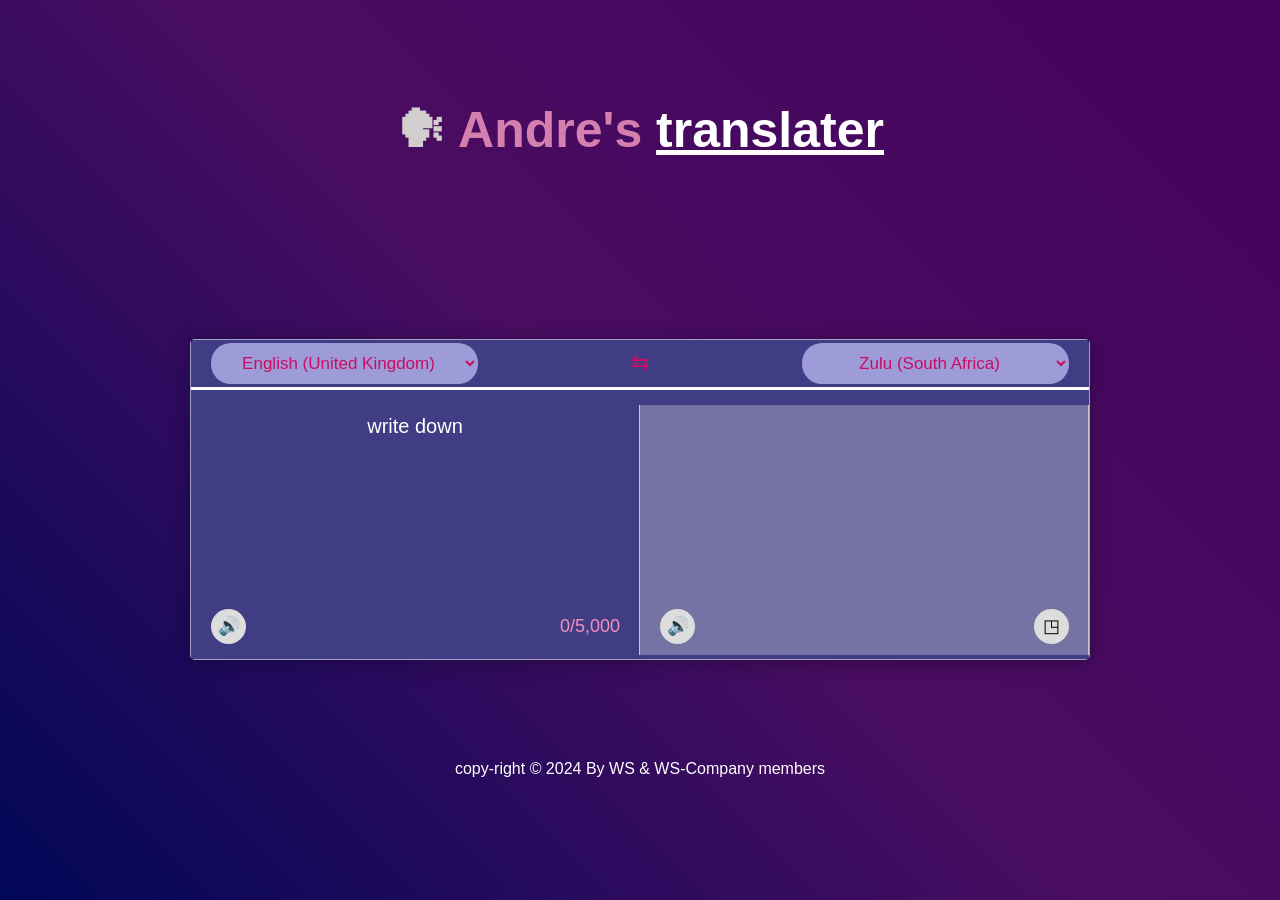
<file: index.html>
<!DOCTYPE html>
<html lang="en">
<head>
    <meta charset="UTF-8">
    <meta name="viewport" content="width=device-width, initial-scale=1.0">
    <title>Document</title>
    <link rel="stylesheet" href="translater.css">
</head>
<body>
  <div class="container1">
    <h1> <span class="a">🗣</span> Andre's <span class="b">translater</span></h1>
    <div class="container">
        <div class="translater_property">
                <ul class="new_item">
                    <li>
                        <select>
                       
                        </select>
                    </li>
                    <li class="bx bx-transfer">⇆</li>
                    <li>
                        <select>
                          
                        </select>
                    </li>
                </ul>
                <div class="write_box">
                    <div class="Property_from">
                     <textarea maxlength="5000" class="fromText" placeholder="write down"></textarea>
                   <div class="icons">
                    <span class="bx bx-volume-full from">🔊</span>
                    <div class="code_length">0/5,000</div>
                   </div>
                    
                    </div>
                    <div class="Property_trans">
                        <textarea class="toTranslate" disabled></textarea>
                        <div class="icons">
                         <span class="bx bx-volume-full to">🔊</span>
                         <span class="bx bx-copy">◳</span>
                         
                    </div>
                </div>
        
        </div>
    </div>
   
</div>
<footer>
    <p class="demo">copy-right &copy; 2024 By WS & WS-Company members</p>
    </footer>

    <script src="./language.js"></script>
    <script src="./main.js"></script>
</body>
</html>
</file>
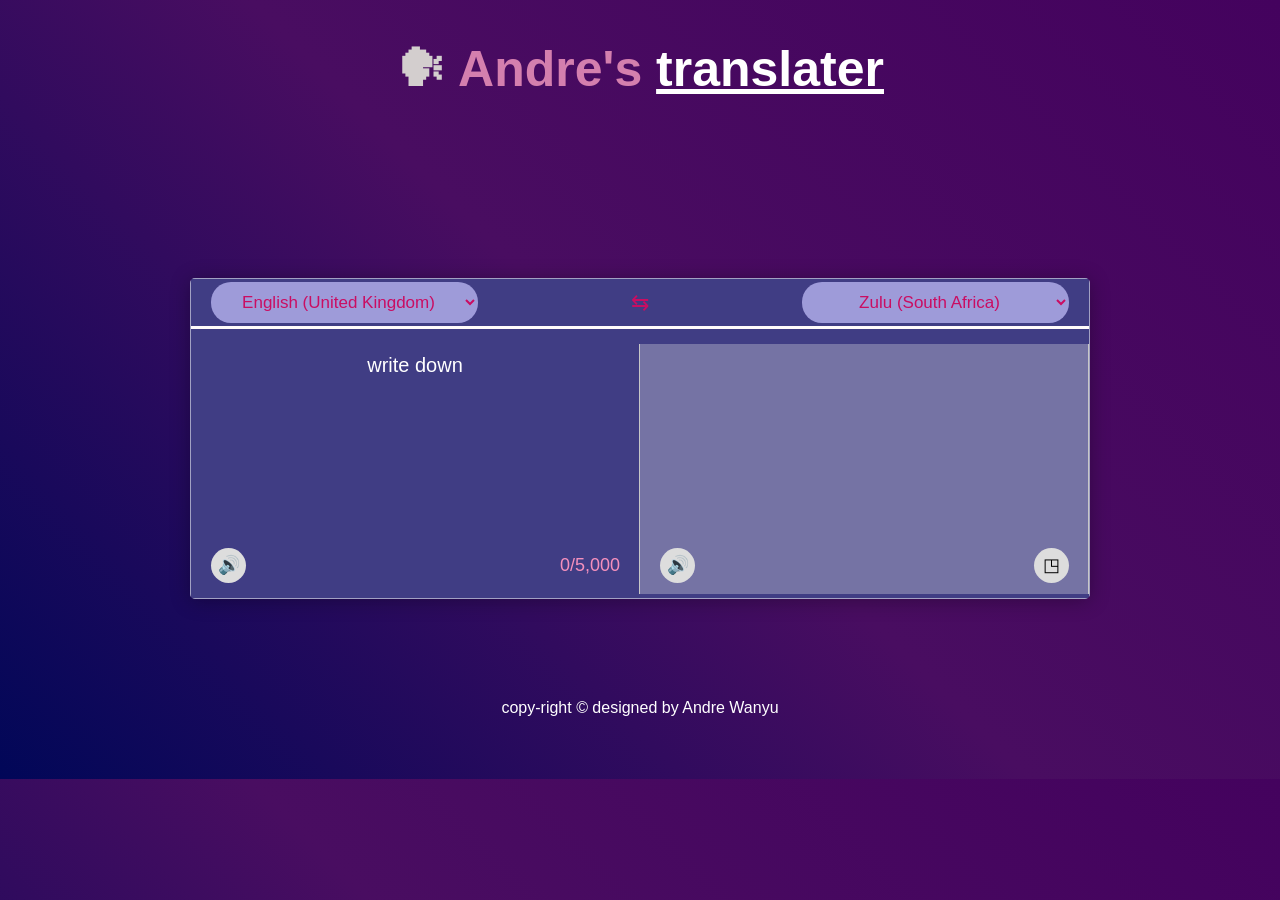
<file: public/index.html>
<!DOCTYPE html>
<html lang="en">
<head>
    <meta charset="UTF-8">
    <meta name="viewport" content="width=device-width, initial-scale=1.0">
    <title>Andre's Translater</title>
    <link rel="shortcut icon" href="images/translater-app-cover.png.jpg" type="image/png">
    <link rel="manifest" href="/manifest.json">
    <link rel="stylesheet" href="translater.css">
</head>
<body>
  <div class="container1">
    <h1> <span class="a">🗣</span> Andre's <span class="b">translater</span></h1>
    <div class="container">
        <div class="translater_property">
            <ul class="new_item">
                <li>
                    <select></select>
                </li>
                <li class="bx bx-transfer">⇆</li>
                <li>
                    <select></select>
                </li>
            </ul>
            <div class="write_box">
                <div class="Property_from">
                    <textarea maxlength="5000" class="fromText" placeholder="write down"></textarea>
                    <div class="icons">
                        <span class="bx bx-volume-full from">🔊</span>
                        <div class="code_length">0/5,000</div>
                    </div>
                </div>
                <div class="Property_trans">
                    <textarea class="toTranslate" disabled></textarea>
                    <div class="icons">
                        <span class="bx bx-volume-full to">🔊</span>
                        <span class="bx bx-copy">◳</span>
                    </div>
                </div>
            </div>
        </div>
    </div>
      <div id="install-prompt" class="install-prompt">
    Install Andre's Translater? <button id="install-btn">Install</button>
</div>
      <footer>
    <p class="demo">copy-right &copy; designed by Andre Wanyu</p>
</footer>

</div>

<script src="./language.js"></script>
<script src="./main.js"></script>
<script src="/app.js"></script>
</body>
</html>
</file>
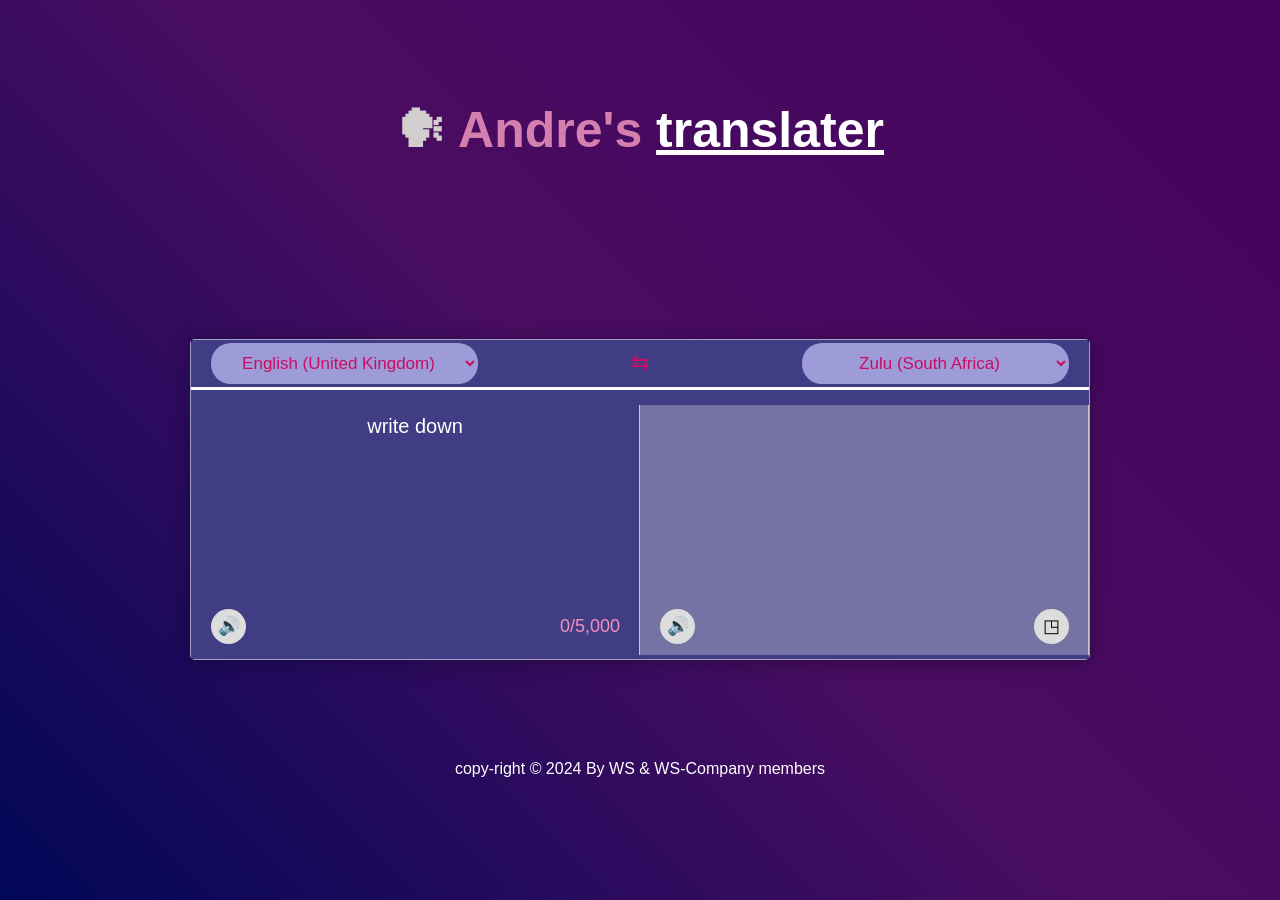
<file: translater.html>
<!DOCTYPE html>
<html lang="en">
<head>
    <meta charset="UTF-8">
    <meta name="viewport" content="width=device-width, initial-scale=1.0">
    <title>Document</title>
    <link rel="stylesheet" href="translater.css">
</head>
<body>
  <div class="container1">
    <h1> <span class="a">🗣</span> Andre's <span class="b">translater</span></h1>
    <div class="container">
        <div class="translater_property">
                <ul class="new_item">
                    <li>
                        <select>
                       
                        </select>
                    </li>
                    <li class="bx bx-transfer">⇆</li>
                    <li>
                        <select>
                          
                        </select>
                    </li>
                </ul>
                <div class="write_box">
                    <div class="Property_from">
                     <textarea maxlength="5000" class="fromText" placeholder="write down"></textarea>
                   <div class="icons">
                    <span class="bx bx-volume-full from">🔊</span>
                    <div class="code_length">0/5,000</div>
                   </div>
                    
                    </div>
                    <div class="Property_trans">
                        <textarea class="toTranslate" disabled></textarea>
                        <div class="icons">
                         <span class="bx bx-volume-full to">🔊</span>
                         <span class="bx bx-copy">◳</span>
                         
                    </div>
                </div>
        
        </div>
    </div>
   
</div>
<footer>
    <p class="demo">copy-right &copy; 2024 By WS & WS-Company members</p>
    </footer>

    <script src="./language.js"></script>
    <script src="./main.js"></script>
</body>
</html>
</file>
<file: translater.css>
*{
    margin: 0;
    padding: 0;
    box-sizing: border-box;
    font-family: 'roboto', sans-serif;
    
}
body{

    height: 100vh;
    background: #5a4646;
    display: flex;
    justify-content: center;
    align-items: center;
    width: 100%;
    background:  linear-gradient(45deg,#010758,#490d61,#44025e);
}
.container1{
    display: flex;
    flex-direction: column;
    justify-content: center;
    align-items: center;
    padding: 40px;
}
.container1 h1{
    color: rgb(212, 127, 174);
    font-size: 50px;
    margin-bottom: 80px;
}
.container1 h1 .a{
    color: rgb(211, 206, 206);
}
.container1 h1 .b{
    color: rgb(255, 255, 255);
    text-decoration: underline;
}
.container{ 
    width: 900px;
    background:  #403d84;
    box-shadow: 0 2px 20px rgb(0,0,0, .3);
    border-radius: 5px;
    overflow: hidden;
    margin-top: 100px;
}


.translater_property{
    border: 1px solid #ffffff83;
}
.translater_property .new_item{
    display: flex;
    width: 100%;
    height: 50px;
    justify-content: space-between;
    align-items: center;
    list-style: none;
    border-bottom: 3px solid #fffbfb;
    padding: 0 20px;
}
.translater_property .new_item li select{
    outline: none;
     border-style: none;
     padding: 10px 0px;
     font-size:17px ;
     font-weight: 500;
     color: rgb(202, 13, 98);
     cursor: pointer;
     transition: all .1s ease-in-out;
     background:  #9e9bd9;
     border-radius: 20px;
     text-align: center;
}
.translater_property .new_item li select:hover{
    color:rgb(255, 255, 255);

}
.bx-transfer{
    font-size: 22px;
    color: rgb(202, 13, 98);
    cursor: pointer;
    transition: all .3s ease-in-out;
}
.bx-transfer:hover{
  color:rgb(255, 255, 255);

}
.write_box{
    display: flex;
    margin-top: 15px;
}
.Property_from,.Property_trans{
width: 100%;
position: relative;
}
.write_box textarea{
width: 100%;
border-style: none;
outline: none;
height: 250px;
resize: none;
padding: 10px 20px;
font-size: 20px;
padding: 10px;
color: white;
position:relative ;
}
.write_box textarea:nth-child(1){
    border-right: 1px solid #c7c7c7;
}
.write_box .icons{
    position: absolute;
    right: 0;
    bottom: 0;
    width: 100%;
    display: flex;
    justify-content: space-between;
    align-items: center;
   padding: 15px 20px;
}
.icons .bx{
height: 35px;
width: 35px;
background:#ddd ;
text-align: center;
line-height: 35px;
font-size: 18px;
color: #000;
border-radius: 50%;
transition: all .3s ease-out;
cursor: pointer;
}
.icons .bx:hover{
    background:rgb(202, 13, 98);
    color: wheat;
}
.code_length{
    font-size:18px;
    color: rgb(244, 144, 189);

}
.fromText{
    background: #403d84;
    color: white;
    font-size: 50px;
}
textarea::placeholder{
    font-size: 20px;
    text-align: center;
    color: #ffffff;
}
/* footer */
footer{
    margin-top: 100px;
    width: 100%;
    height: 40px;
    bottom: 0;
    text-align: center;
}
.demo{
    color: rgb(255, 255, 255);
    font-weight: small;
}
/* for phone */
@media (max-width:995px){
    body{
        height: 100vh;
        background: #5a4646;
        /* display: flex;
        justify-content: center;
        align-items: center; */
        background:  linear-gradient(45deg,#010758,#490d61,#44025e);
    }
    .container1{
        display: flex;
        flex-direction: column;
        justify-content: center;
        align-items: center;
        padding: 20px;
    }
    .container1 h1{
        color: rgb(212, 127, 174);
        font-size: 25px;
        margin-bottom: 40px;
    }
    .container1 h1 .a{
        color: rgb(211, 206, 206);
    }
    .container1 h1 .b{
        color: rgb(255, 255, 255);
        text-decoration: underline;
    }
    .container{ 
        width: 360px;
        background:  #403d84;
        box-shadow: 0 2px 10px rgb(0,0,0, .3);
        border-radius: 5px;
        overflow: hidden;
        margin-top: 100px;
    }
    
    
    .translater_property{
        border: 1px solid #ffffff83;
        
    }
    .translater_property .new_item{
        display: flex;
        width: 100%;
        height: 25px;
        justify-content: space-between;
        align-items: center;
        list-style: none;
        border-bottom: 1.5px solid #fffbfb;
        padding: 0 10px;
    }
    .translater_property .new_item li select{
         outline: none;
         border-style: none;
         padding: 5px 0px;
         font-size:9.5px ;
         font-weight: 250;
         color: rgb(202, 13, 98);
         cursor: pointer;
         transition: all .1s ease-in-out;
         background:  #9e9bd9;
         border-radius: 20px;
         text-align: center;
         -webkit-transition: all .1s ease-in-out;
         -moz-transition: all .1s ease-in-out;
         -ms-transition: all .1s ease-in-out;
         -o-transition: all .1s ease-in-out;
}
    .translater_property .new_item li select:hover{
        color:rgb(255, 255, 255);
    
    }
    .bx-transfer{
        font-size: 11px;
        color: rgb(202, 13, 98);
        cursor: pointer;
        transition: all .3s ease-in-out;
        padding-left: 3px;
        padding-right: 3px;
        -webkit-transition:;
        -moz-transition:;
        -ms-transition:;
        -o-transition:;
}
    .bx-transfer:hover{
      color:rgb(255, 255, 255);
    
    }
    .write_box{
        display: flex;
        margin-top: 7.5px;
    }
    .Property_from,.Property_trans{
    width: 100%;
    position: relative;
    }
    .write_box textarea{
    width: 100%;
    border-style: none;
    outline: none;
    height: 125px;
    resize: none;
    padding: 5px 10px;
    font-size: 15px;
    padding: 5px;
    color: white;
    position:relative ;
    }
    .write_box textarea:nth-child(1){
        border-right: 1px solid #c7c7c7;
    }
    .write_box .icons{
        position: absolute;
        right: 0;
        bottom: 0;
        width: 100%;
        display: flex;
        justify-content: space-between;
        align-items: center;
       padding: 7.5px 10px;
    }
    .icons .bx{
    height: 17.5px;
    width: 17.5px;
    background:#ddd ;
    text-align: center;
    line-height: 17.5px;
    font-size: 9px;
    color: #000;
    border-radius: 50%;
    transition: all .1s ease-out;
    cursor: pointer;
    }
    .icons .bx:hover{
        background:rgb(202, 13, 98);
        color: wheat;
    }
    .code_length{
        font-size:9px;
        color: rgb(244, 144, 189);
    
    }
    .fromText{
        background: #403d84;
        color: white;
        font-size:25px;
    }
    textarea::placeholder{
        font-size: 10px;
        text-align: center;
        color: #ffffff;
    }
    footer{
        margin-top: 150px;
        width: 100%;
        height: 80px;
    }
    .demo{
        color: rgb(255, 252, 253);
        font-weight: small;
    }
}
</file>
<file: public/translater.css>
* {
    margin: 0;
    padding: 0;
    box-sizing: border-box;
    font-family: 'roboto', sans-serif;
}

body {
/*     height: 120vh; */
    background: #5a4646;
    display: flex;
    flex-direction:column;
    justify-content: center;
    align-items: center;
    width: 100%;
    background: linear-gradient(45deg, #010758, #490d61, #44025e);
}

.container1 {
    display: flex;
    flex-direction: column;
    justify-content: center;
    align-items: center;
    padding: 40px;
}

.container1 h1 {
    color: rgb(212, 127, 174);
    font-size: 50px;
    margin-bottom: 80px;
}

.container1 h1 .a {
    color: rgb(211, 206, 206);
}

.container1 h1 .b {
    color: rgb(255, 255, 255);
    text-decoration: underline;
}

.container {
    width: 900px;
    background: #403d84;
    box-shadow: 0 2px 20px rgb(0, 0, 0, .3);
    border-radius: 5px;
    overflow: hidden;
    margin-top: 100px;
}

.translater_property {
    border: 1px solid #ffffff83;
}

.translater_property .new_item {
    display: flex;
    width: 100%;
    height: 50px;
    justify-content: space-between;
    align-items: center;
    list-style: none;
    border-bottom: 3px solid #fffbfb;
    padding: 0 20px;
}

.translater_property .new_item li select {
    outline: none;
    border-style: none;
    padding: 10px 0px;
    font-size: 17px;
    font-weight: 500;
    color: rgb(202, 13, 98);
    cursor: pointer;
    transition: all .1s ease-in-out;
    background: #9e9bd9;
    border-radius: 20px;
    text-align: center;
}

.translater_property .new_item li select:hover {
    color: rgb(255, 255, 255);
}

.bx-transfer {
    font-size: 22px;
    color: rgb(202, 13, 98);
    cursor: pointer;
    transition: all .3s ease-in-out;
}

.bx-transfer:hover {
    color: rgb(255, 255, 255);
}

.write_box {
    display: flex;
    margin-top: 15px;
}

.Property_from, .Property_trans {
    width: 100%;
    position: relative;
}

.write_box textarea {
    width: 100%;
    border-style: none;
    outline: none;
    height: 250px;
    resize: none;
    padding: 10px 20px;
    font-size: 20px;
    padding: 10px;
    color: white;
    position: relative;
}

.write_box textarea:nth-child(1) {
    border-right: 1px solid #c7c7c7;
}

.write_box .icons {
    position: absolute;
    right: 0;
    bottom: 0;
    width: 100%;
    display: flex;
    justify-content: space-between;
    align-items: center;
    padding: 15px 20px;
}

.icons .bx {
    height: 35px;
    width: 35px;
    background: #ddd;
    text-align: center;
    line-height: 35px;
    font-size: 18px;
    color: #000;
    border-radius: 50%;
    transition: all .3s ease-out;
    cursor: pointer;
}

.icons .bx:hover {
    background: rgb(202, 13, 98);
    color: wheat;
}

.code_length {
    font-size: 18px;
    color: rgb(244, 144, 189);
}

.fromText {
    background: #403d84;
    color: white;
    font-size: 50px;
}

textarea::placeholder {
    font-size: 20px;
    text-align: center;
    color: #ffffff;
}

/* footer */
footer {
    margin-top: 100px;
    width: 100%;
    height: 40px;
    bottom: 0;
    text-align: center;
}

.demo {
    color: rgb(255, 255, 255);
    font-weight: small;
}

/* for phone */
@media (max-width: 995px) {
    body {
        height: 100vh;
        background: #5a4646;
        background: linear-gradient(45deg, #010758, #490d61, #44025e);
    }

    .container1 {
        display: flex;
        flex-direction: column;
        justify-content: center;
        align-items: center;
        padding: 20px;
    }

    .container1 h1 {
        color: rgb(212, 127, 174);
        font-size: 25px;
        margin-bottom: 40px;
    }

    .container1 h1 .a {
        color: rgb(211, 206, 206);
    }

    .container1 h1 .b {
        color: rgb(255, 255, 255);
        text-decoration: underline;
    }

    .container {
        width: 360px;
        background: #403d84;
        box-shadow: 0 2px 10px rgb(0, 0, 0, .3);
        border-radius: 5px;
        overflow: hidden;
        margin-top: 100px;
    }

    .translater_property {
        border: 1px solid #ffffff83;
    }

    .translater_property .new_item {
        display: flex;
        width: 100%;
        height: 25px;
        justify-content: space-between;
        align-items: center;
        list-style: none;
        border-bottom: 1.5px solid #fffbfb;
        padding: 0 10px;
    }

    .translater_property .new_item li select {
        outline: none;
        border-style: none;
        padding: 5px 0px;
        font-size: 9.5px;
        font-weight: 250;
        color: rgb(202, 13, 98);
        cursor: pointer;
        transition: all .1s ease-in-out;
        background: #9e9bd9;
        border-radius: 20px;
        text-align: center;
    }

    .translater_property .new_item li select:hover {
        color: rgb(255, 255, 255);
    }

    .bx-transfer {
        font-size: 11px;
        color: rgb(202, 13, 98);
        cursor: pointer;
        transition: all .3s ease-in-out;
        padding-left: 3px;
        padding-right: 3px;
    }

    .bx-transfer:hover {
        color: rgb(255, 255, 255);
    }

    .write_box {
        display: flex;
        margin-top: 7.5px;
    }

    .Property_from, .Property_trans {
        width: 100%;
        position: relative;
    }

    .write_box textarea {
        width: 100%;
        border-style: none;
        outline: none;
        height: 125px;
        resize: none;
        padding: 5px 10px;
        font-size: 15px;
        padding: 5px;
        color: white;
        position: relative;
    }

    .write_box textarea:nth-child(1) {
        border-right: 1px solid #c7c7c7;
    }

    .write_box .icons {
        position: absolute;
        right: 0;
        bottom: 0;
        width: 100%;
        display: flex;
        justify-content: space-between;
        align-items: center;
        padding: 7.5px 10px;
    }

    .icons .bx {
        height: 17.5px;
        width: 17.5px;
        background: #ddd;
        text-align: center;
        line-height: 17.5px;
        font-size: 9px;
        color: #000;
        border-radius: 50%;
        transition: all .1s ease-out;
        cursor: pointer;
    }

    .icons .bx:hover {
        background: rgb(202, 13, 98);
        color: wheat;
    }

    .code_length {
        font-size: 9px;
        color: rgb(244, 144, 189);
    }

    .fromText {
        background: #403d84;
        color: white;
        font-size: 25px;
    }

    textarea::placeholder {
        font-size: 10px;
        text-align: center;
        color: #ffffff;
    }

    footer {
        margin-top: 150px;
        width: 100%;
        height: 80px;
    }

    .demo {
        color: rgb(255, 252, 253);
        font-weight: small;
    }
}

/* Install Prompt */
.install-prompt {
    margin-top: 10px;
    background: #ff2963;
    color: white;
    padding: 10px 20px;
    border-radius: 8px;
    text-align: center;
    max-width: 900px;
    width: 100%;
    display: none;
}

.install-prompt button {
    background: white;
    color: #ff2963;
    margin-left: 10px;
    padding: 5px 15px;
    border: none;
    border-radius: 5px;
    cursor: pointer;
}
</file>
